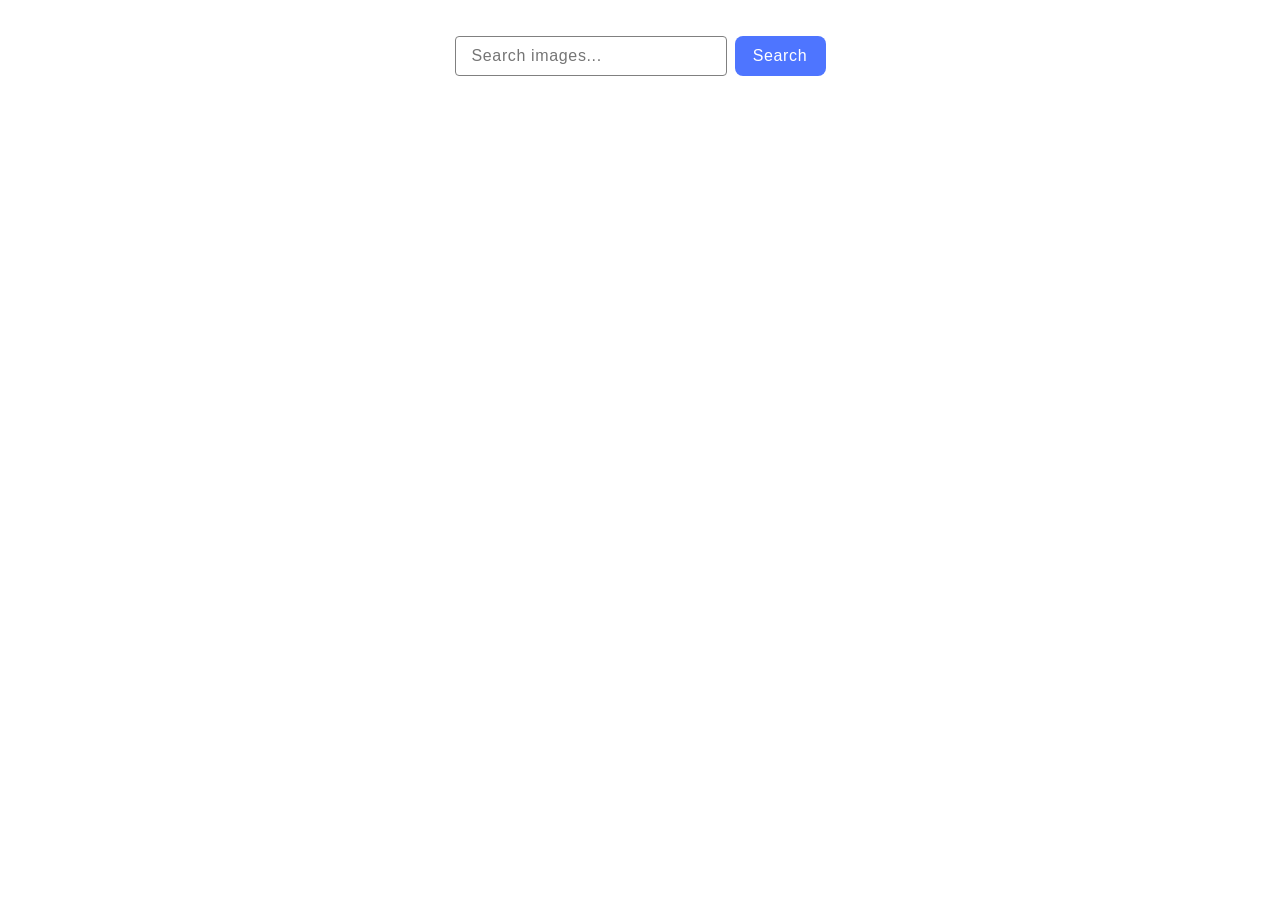
<file: src/index.html>
<!DOCTYPE html>
<html lang="en">
  <head>
    <meta charset="UTF-8" />
    <link rel="icon" type="image/svg+xml" href="/favicon.svg" />
    <meta name="viewport" content="width=device-width, initial-scale=1.0" />
    <title>Image search</title>
    <link rel="stylesheet" href="./css/styles.css" />
  </head>
  <body>
    <form class="form">
      <label>
        <input
          type="text"
          name="search-text"
          placeholder="Search images..."
          required
        />
      </label>
      <button type="submit">Search</button>
    </form>

    <ul class="gallery"></ul>

    <span class="loader hidden"></span>

    <script type="module" src="./main.js"></script>
  </body>
</html>
</file>
<file: src/css/styles.css>
/**
  |============================
  | include css partials with
  | default @import url()
  |============================
*/
/* Common styles */
@import url('./reset.css');
@import url('./base.css');

/* Sections style */
@import url('./search-image.css');
@import url('./loader.css');
</file>
